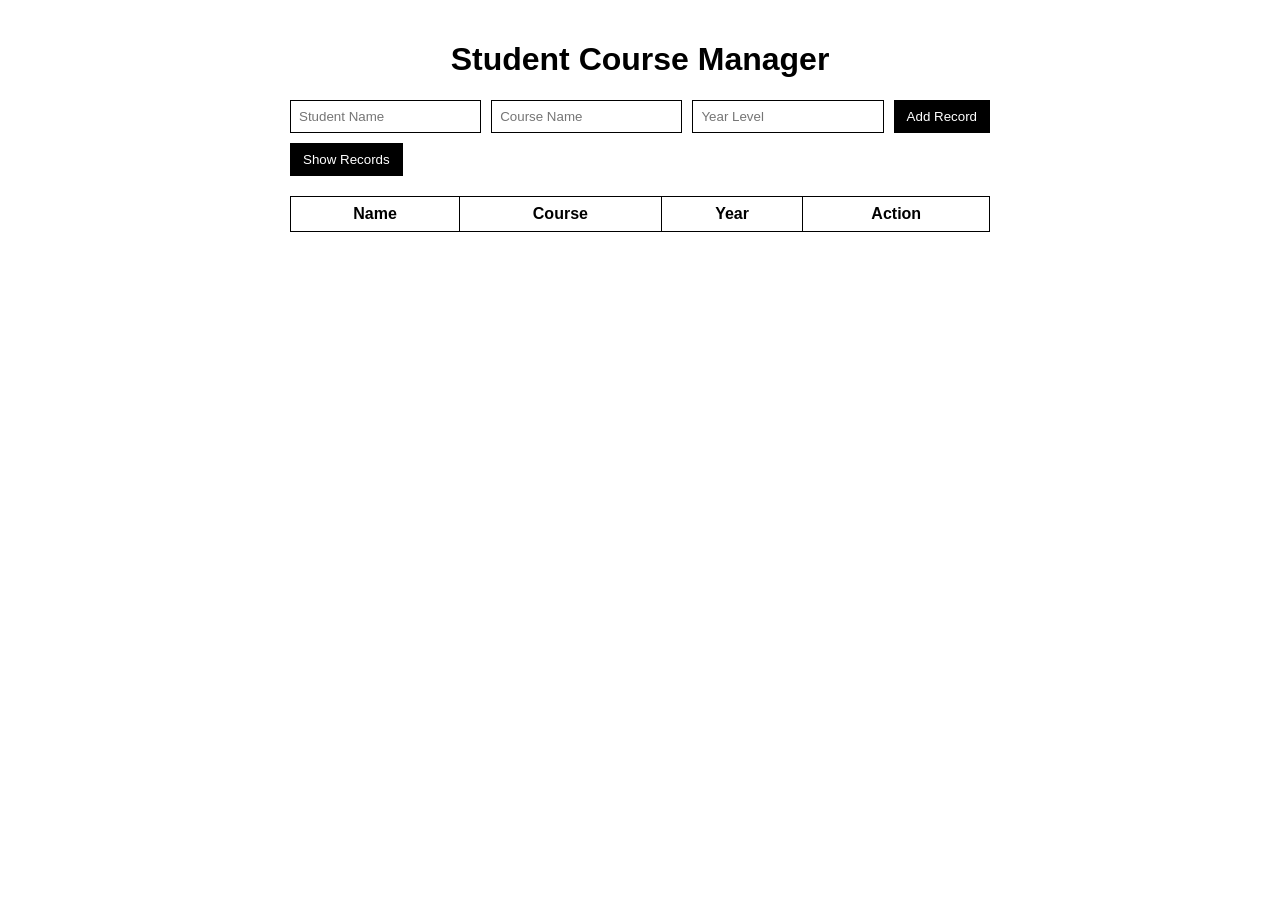
<file: activity/group02/index.html>
<!DOCTYPE html>
<html>
<head>
<title>Student Course Manager</title>
<link rel="stylesheet" href="style.css">
</head>

<body>

<div class="container">

<h1>Student Course Manager</h1>

<div class="form">
<input id="name" placeholder="Student Name">
<input id="course" placeholder="Course Name">
<input id="year" placeholder="Year Level">

<button onclick="addRecord()">Add Record</button>
<button onclick="showRecords()">Show Records</button>
</div>

<table>
<thead>
<tr>
<th>Name</th>
<th>Course</th>
<th>Year</th>
<th>Action</th>
</tr>
</thead>

<tbody id="tableBody"></tbody>

</table>

</div>

<script src="script.js"></script>

</body>
</html>
</file>
<file: activity/group02/style.css>
body{
font-family:Arial;
background:#fff;
color:#000;
margin:0;
}

.container{
max-width:700px;
margin:auto;
padding:20px;
}

h1{
text-align:center;
}

.form{
display:flex;
flex-wrap:wrap;
gap:10px;
margin-bottom:20px;
}

input{
flex:1;
padding:8px;
border:1px solid #000;
}

button{
padding:8px 12px;
border:1px solid #000;
background:#000;
color:#fff;
cursor:pointer;
}

button:hover{
background:#fff;
color:#000;
}

table{
width:100%;
border-collapse:collapse;
}

th,td{
border:1px solid #000;
padding:8px;
text-align:center;
}

tr:hover{
background:#eee;
}

@media(max-width:500px){
.form{
flex-direction:column;
}
}
</file>
